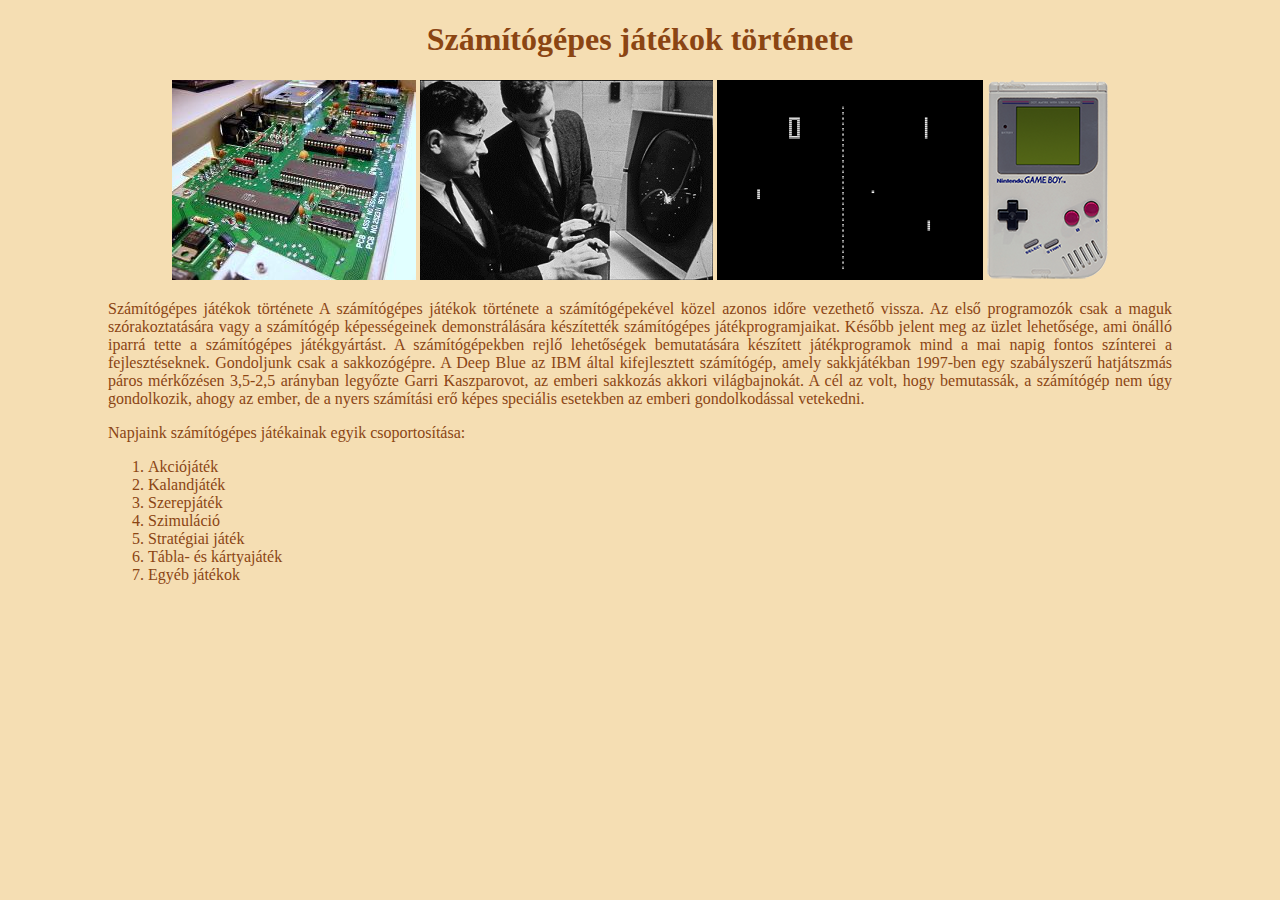
<file: index.html>
<!DOCTYPE html>
<html lang="en">
  <head>
    <meta charset="UTF-8" />
    <meta http-equiv="X-UA-Compatible" content="IE=edge" />
    <meta name="viewport" content="width=device-width, initial-scale=1.0" />
    <title>Számítógépes játékok története</title>
    <link rel="stylesheet" href="stilus.css" />
  </head>
  <body>
    <h1 text-align: center>Számítógépes játékok története</h1>
    <div id="navpics">
      <img src="pics/c64.png" alt="c64" />
      <a href="spacewar.html"><img src="pics/kicsispace.png" alt="space" /></a>
      <a href="pong.html"><img src="pics/kicsipong.png" alt="pong" /></a>
      <a href="gameboy.html"><img src="pics/kicsigame.png" alt="pong" /></a>
    </div>
    <p>
      Számítógépes játékok története A számítógépes játékok története a
      számítógépekével közel azonos időre vezethető vissza. Az első programozók
      csak a maguk szórakoztatására vagy a számítógép képességeinek
      demonstrálására készítették számítógépes játékprogramjaikat. Később jelent
      meg az üzlet lehetősége, ami önálló iparrá tette a számítógépes
      játékgyártást. A számítógépekben rejlő lehetőségek bemutatására készített
      játékprogramok mind a mai napig fontos színterei a fejlesztéseknek.
      Gondoljunk csak a sakkozógépre. A Deep Blue az IBM által kifejlesztett
      számítógép, amely sakkjátékban 1997-ben egy szabályszerű hatjátszmás páros
      mérkőzésen 3,5-2,5 arányban legyőzte Garri Kaszparovot, az emberi sakkozás
      akkori világbajnokát. A cél az volt, hogy bemutassák, a számítógép nem úgy
      gondolkozik, ahogy az ember, de a nyers számítási erő képes speciális
      esetekben az emberi gondolkodással vetekedni.
    </p>
    <p>Napjaink számítógépes játékainak egyik csoportosítása:</p>
    <ol>
      <li>Akciójáték</li>
      <li>Kalandjáték</li>
      <li>Szerepjáték</li>
      <li>Szimuláció</li>
      <li>Stratégiai játék</li>
      <li>Tábla- és kártyajáték</li>
      <li>Egyéb játékok</li>
    </ol>
  </body>
</html>
</file>
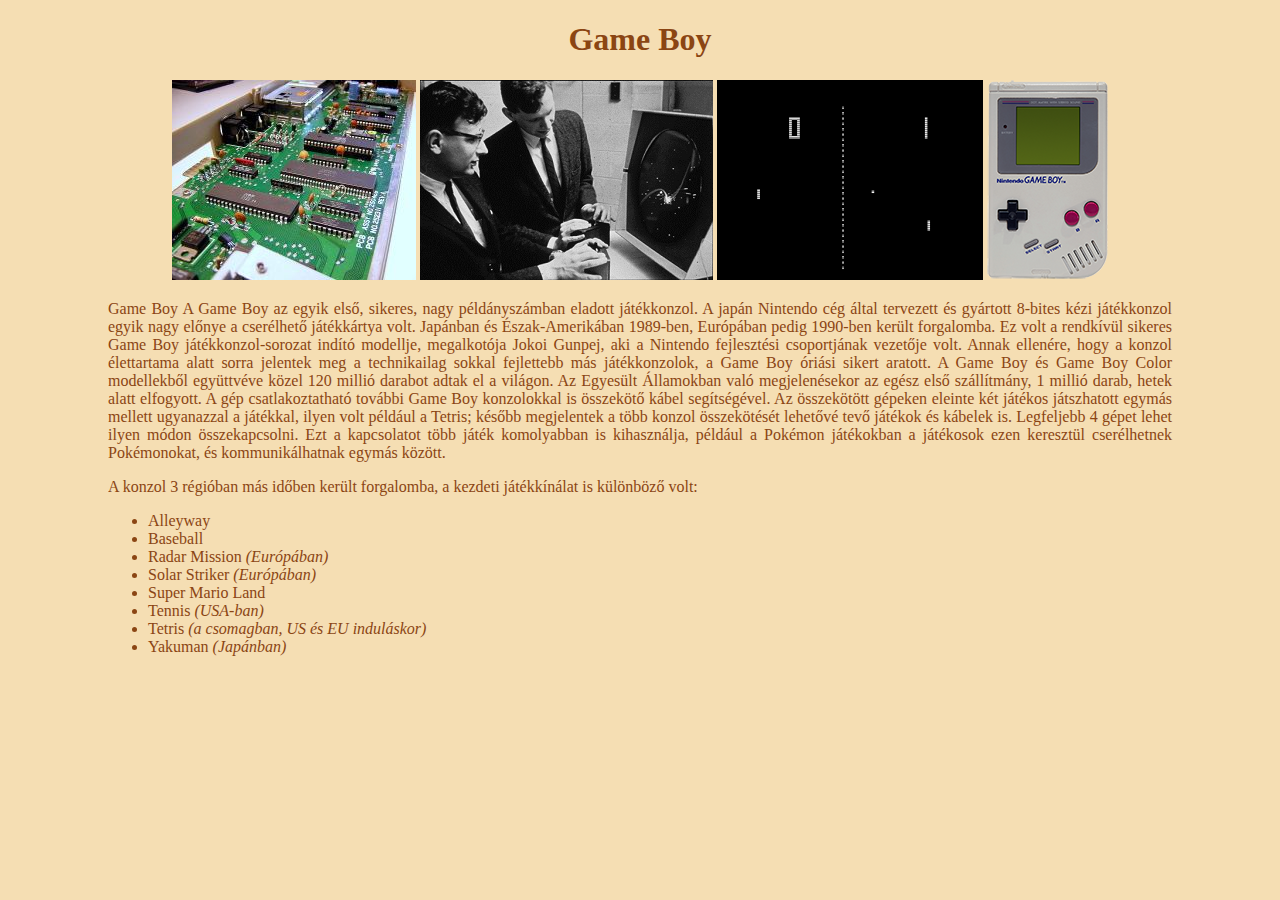
<file: gameboy.html>
<!DOCTYPE html>
<html lang="en">
  <head>
    <meta charset="UTF-8" />
    <meta http-equiv="X-UA-Compatible" content="IE=edge" />
    <meta name="viewport" content="width=device-width, initial-scale=1.0" />
    <title>Game Boy</title>
    <link rel="stylesheet" href="stilus.css" />
  </head>
  <body>
    <h1 text-align: center>Game Boy</h1>
    <div id="navpics">
      <a href="index.html"><img src="pics/c64.png" alt="c64" /></a>
      <a href="spacewar.html"><img src="pics/kicsispace.png" alt="space" /></a>
      <a href="pong.html"><img src="pics/kicsipong.png" alt="pong" /></a>
      <img src="pics/kicsigame.png" alt="gameboy" />
    </div>
    <p>
      Game Boy A Game Boy az egyik első, sikeres, nagy példányszámban eladott
      játékkonzol. A japán Nintendo cég által tervezett és gyártott 8-bites kézi
      játékkonzol egyik nagy előnye a cserélhető játékkártya volt. Japánban és
      Észak-Amerikában 1989-ben, Európában pedig 1990-ben került forgalomba. Ez
      volt a rendkívül sikeres Game Boy játékkonzol-sorozat indító modellje,
      megalkotója Jokoi Gunpej, aki a Nintendo fejlesztési csoportjának vezetője
      volt. Annak ellenére, hogy a konzol élettartama alatt sorra jelentek meg a
      technikailag sokkal fejlettebb más játékkonzolok, a Game Boy óriási sikert
      aratott. A Game Boy és Game Boy Color modellekből együttvéve közel 120
      millió darabot adtak el a világon. Az Egyesült Államokban való
      megjelenésekor az egész első szállítmány, 1 millió darab, hetek alatt
      elfogyott. A gép csatlakoztatható további Game Boy konzolokkal is
      összekötő kábel segítségével. Az összekötött gépeken eleinte két játékos
      játszhatott egymás mellett ugyanazzal a játékkal, ilyen volt például a
      Tetris; később megjelentek a több konzol összekötését lehetővé tevő
      játékok és kábelek is. Legfeljebb 4 gépet lehet ilyen módon
      összekapcsolni. Ezt a kapcsolatot több játék komolyabban is kihasználja,
      például a Pokémon játékokban a játékosok ezen keresztül cserélhetnek
      Pokémonokat, és kommunikálhatnak egymás között.
    </p>
    <p>
      A konzol 3 régióban más időben került forgalomba, a kezdeti játékkínálat
      is különböző volt:
    </p>
    <ul>
      <li>Alleyway</li>
      <li>Baseball</li>
      <li>
        Radar Mission <span> <i>(Európában)</i> </span>
      </li>
      <li>
        Solar Striker <span><i>(Európában)</i></span>
      </li>
      <li>Super Mario Land</li>
      <li>
        Tennis <span><i>(USA-ban)</i></span>
      </li>
      <li>
        Tetris <span><i>(a csomagban, US és EU induláskor)</i></span>
      </li>
      <li>
        Yakuman <span><i>(Japánban)</i></span>
      </li>
    </ul>
  </body>
</html>
</file>
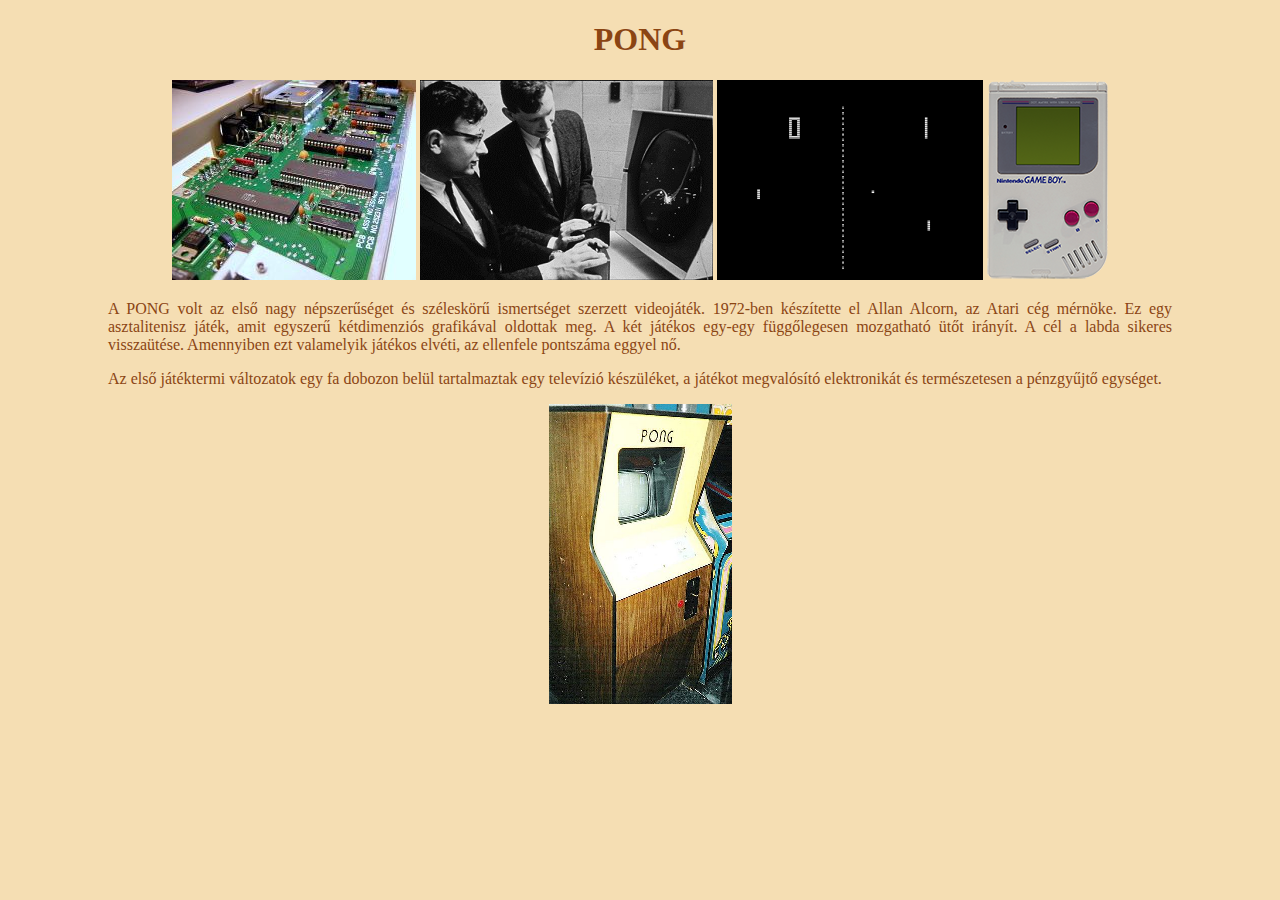
<file: pong.html>
<!DOCTYPE html>
<html lang="en">
  <head>
    <meta charset="UTF-8" />
    <meta http-equiv="X-UA-Compatible" content="IE=edge" />
    <meta name="viewport" content="width=device-width, initial-scale=1.0" />
    <title>PONG</title>
    <link rel="stylesheet" href="stilus.css" />
  </head>
  <body>
    <h1 text-align: center>PONG</h1>
    <div id="navpics">
      <a href="index.html"><img src="pics/c64.png" alt="c64" /></a>
      <a href="spacewar.html"><img src="pics/kicsispace.png" alt="pong" /></a>
      <img src="pics/kicsipong.png" alt="pong" />
      <a href="gameboy.html"><img src="pics/kicsigame.png" alt="pong" /></a>
    </div>
    <p>
      A PONG volt az első nagy népszerűséget és széleskörű ismertséget szerzett
      videojáték. 1972-ben készítette el Allan Alcorn, az Atari cég mérnöke. Ez
      egy asztalitenisz játék, amit egyszerű kétdimenziós grafikával oldottak
      meg. A két játékos egy-egy függőlegesen mozgatható ütőt irányít. A cél a
      labda sikeres visszaütése. Amennyiben ezt valamelyik játékos elvéti, az
      ellenfele pontszáma eggyel nő.
    </p>
    <p>
      Az első játéktermi változatok egy fa dobozon belül tartalmaztak egy
      televízió készüléket, a játékot megvalósító elektronikát és természetesen
      a pénzgyűjtő egységet.
    </p>
    <div class="center"><img src="pics/pongdoboz.png" alt="pongoboz" /></div>
  </body>
</html>
</file>
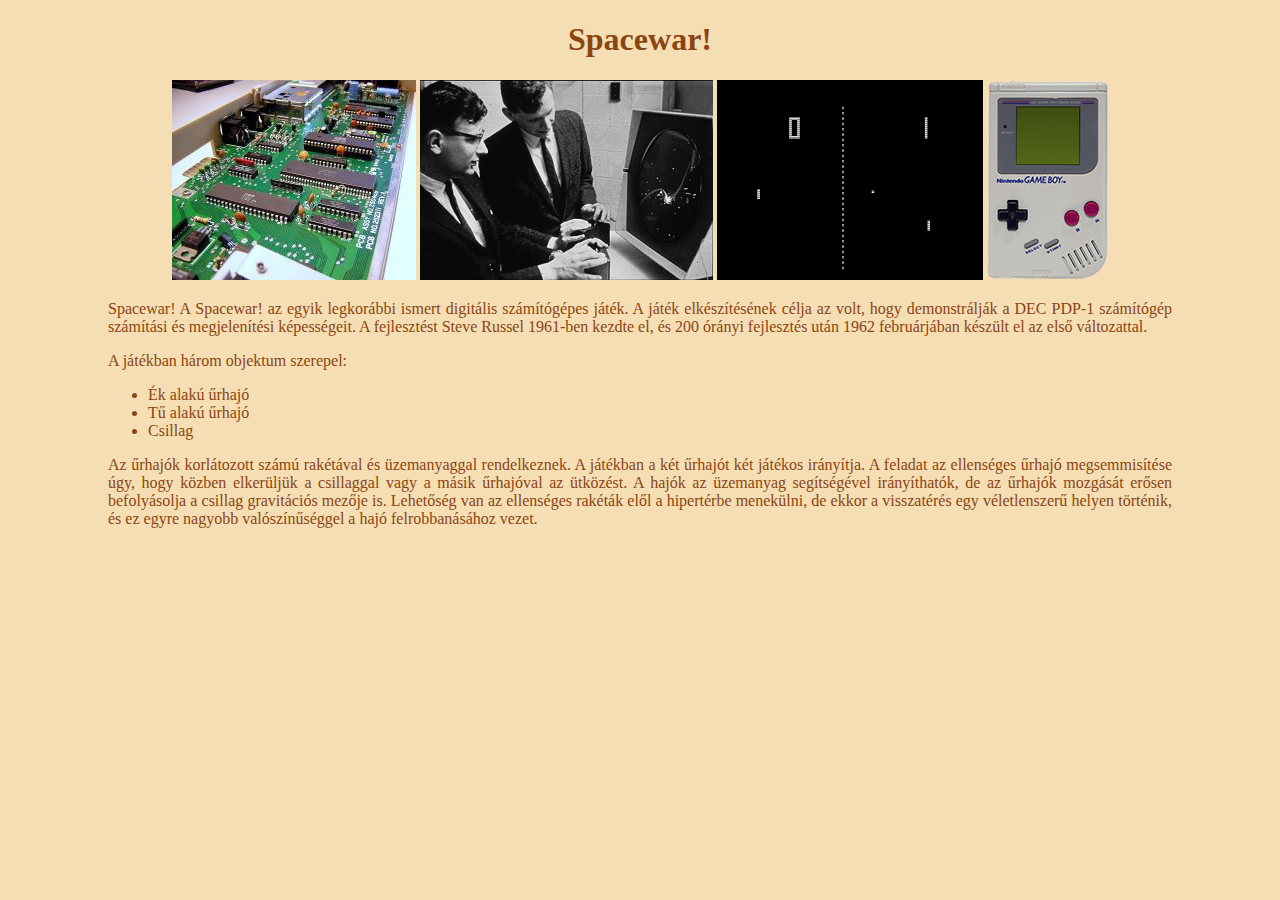
<file: spacewar.html>
<!DOCTYPE html>
<html lang="en">
  <head>
    <meta charset="UTF-8" />
    <meta http-equiv="X-UA-Compatible" content="IE=edge" />
    <meta name="viewport" content="width=device-width, initial-scale=1.0" />
    <title>Spacewar!</title>
    <link rel="stylesheet" href="stilus.css" />
  </head>
  <body>
    <h1 text-align: center>Spacewar!</h1>
    <div id="navpics">
      <a href="index.html"><img src="pics/c64.png" alt="c64" /></a>
      <img src="pics/kicsispace.png" alt="space" />
      <a href="pong.html"><img src="pics/kicsipong.png" alt="pong" /></a>
      <a href="gameboy.html"><img src="pics/kicsigame.png" alt="pong" /></a>
    </div>
    <p>
      Spacewar! A Spacewar! az egyik legkorábbi ismert digitális számítógépes
      játék. A játék elkészítésének célja az volt, hogy demonstrálják a DEC
      PDP-1 számítógép számítási és megjelenítési képességeit. A fejlesztést
      Steve Russel 1961-ben kezdte el, és 200 órányi fejlesztés után 1962
      februárjában készült el az első változattal.</p>
      <p>A játékban három objektum
      szerepel:</p>
      <ul>
        <li>Ék alakú űrhajó</li>
        <li>Tű alakú űrhajó</li>
        <li>Csillag</li>

      </ul>
      <p>Az űrhajók korlátozott
      számú rakétával és üzemanyaggal rendelkeznek. A játékban a két űrhajót két
      játékos irányítja. A feladat az ellenséges űrhajó megsemmisítése úgy, hogy
      közben elkerüljük a csillaggal vagy a másik űrhajóval az ütközést. A hajók
      az üzemanyag segítségével irányíthatók, de az űrhajók mozgását erősen
      befolyásolja a csillag gravitációs mezője is. Lehetőség van az ellenséges
      rakéták elől a hipertérbe menekülni, de ekkor a visszatérés egy
      véletlenszerű helyen történik, és ez egyre nagyobb valószínűséggel a hajó
      felrobbanásához vezet.</p> 
    </p>
  </body>
</html>
</file>
<file: stilus.css>
body {
  background-color: #f5deb3;
  color: #8b4513;
  padding-left: 100px;
  padding-right: 100px;
  text-align: justify;
}

#navpics {
  text-align: center;
}

h1 {
  text-align: center;
}

.center {
  text-align: center;
}
.bold {
}
</file>
